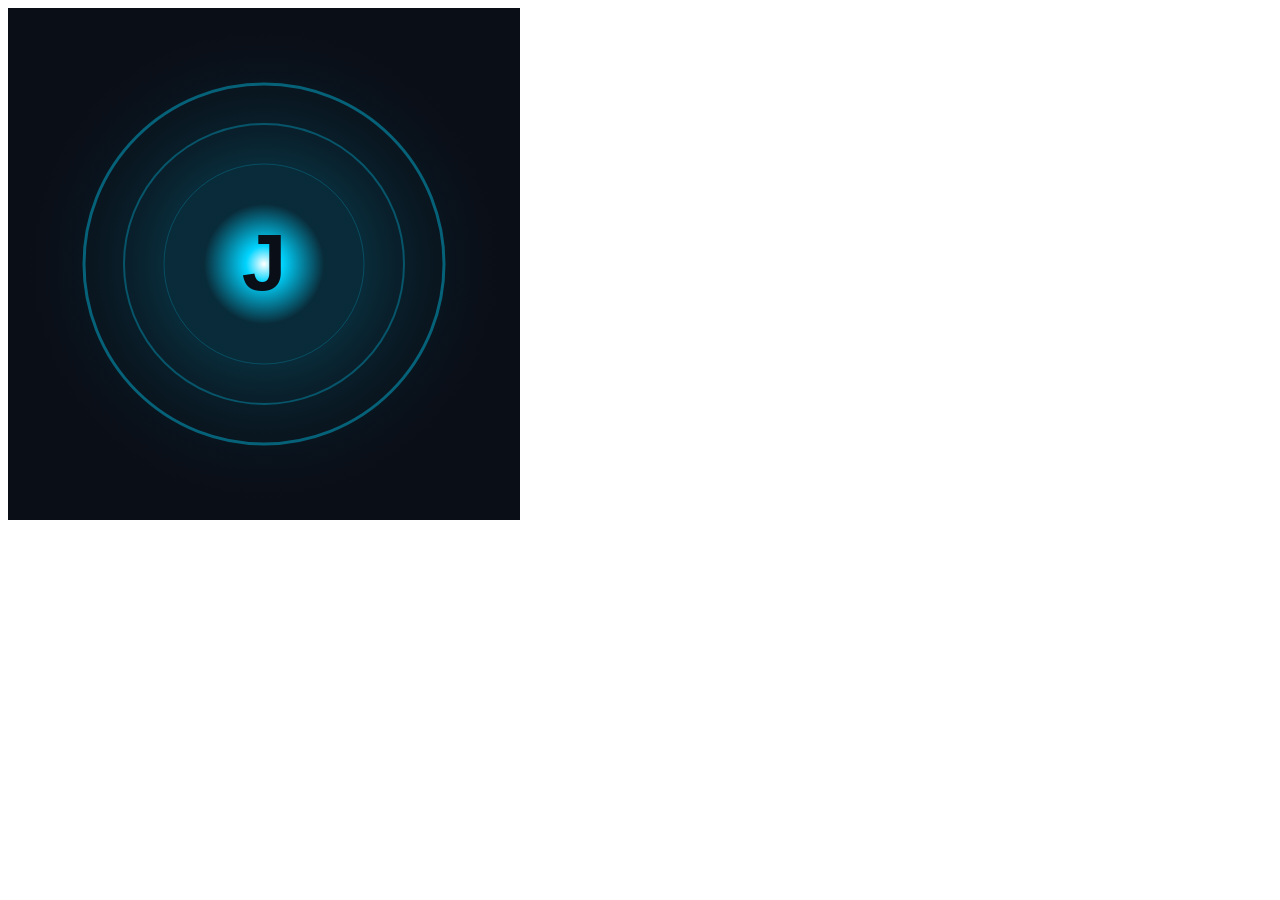
<file: gen-icon.html>
<!DOCTYPE html>
<html><head><meta charset="utf-8"></head>
<body>
<canvas id="c" width="512" height="512"></canvas>
<script>
const c = document.getElementById('c');
const ctx = c.getContext('2d');
const cx = 256, cy = 256;

// Background
ctx.fillStyle = '#0a0e17';
ctx.fillRect(0, 0, 512, 512);

// Outer glow
const g1 = ctx.createRadialGradient(cx, cy, 100, cx, cy, 256);
g1.addColorStop(0, 'rgba(0, 212, 255, 0.15)');
g1.addColorStop(1, 'transparent');
ctx.fillStyle = g1;
ctx.fillRect(0, 0, 512, 512);

// Rings
ctx.strokeStyle = '#00d4ff';
ctx.lineWidth = 3;
ctx.globalAlpha = 0.4;
ctx.beginPath(); ctx.arc(cx, cy, 180, 0, Math.PI * 2); ctx.stroke();
ctx.lineWidth = 2;
ctx.globalAlpha = 0.3;
ctx.beginPath(); ctx.arc(cx, cy, 140, 0, Math.PI * 2); ctx.stroke();
ctx.lineWidth = 1;
ctx.globalAlpha = 0.2;
ctx.beginPath(); ctx.arc(cx, cy, 100, 0, Math.PI * 2); ctx.stroke();

// Core
ctx.globalAlpha = 1;
const g2 = ctx.createRadialGradient(cx, cy, 0, cx, cy, 60);
g2.addColorStop(0, '#ffffff');
g2.addColorStop(0.3, '#00d4ff');
g2.addColorStop(1, 'rgba(0, 212, 255, 0)');
ctx.fillStyle = g2;
ctx.beginPath(); ctx.arc(cx, cy, 60, 0, Math.PI * 2); ctx.fill();

// J text
ctx.font = 'bold 80px Helvetica, Arial, sans-serif';
ctx.fillStyle = '#0a0e17';
ctx.textAlign = 'center';
ctx.textBaseline = 'middle';
ctx.fillText('J', cx, cy + 4);

// Export
const link192 = document.createElement('a');
// Create 192px version
const c2 = document.createElement('canvas');
c2.width = 192; c2.height = 192;
c2.getContext('2d').drawImage(c, 0, 0, 192, 192);

document.title = 'Icon generated';
</script>
</body></html>
</file>
